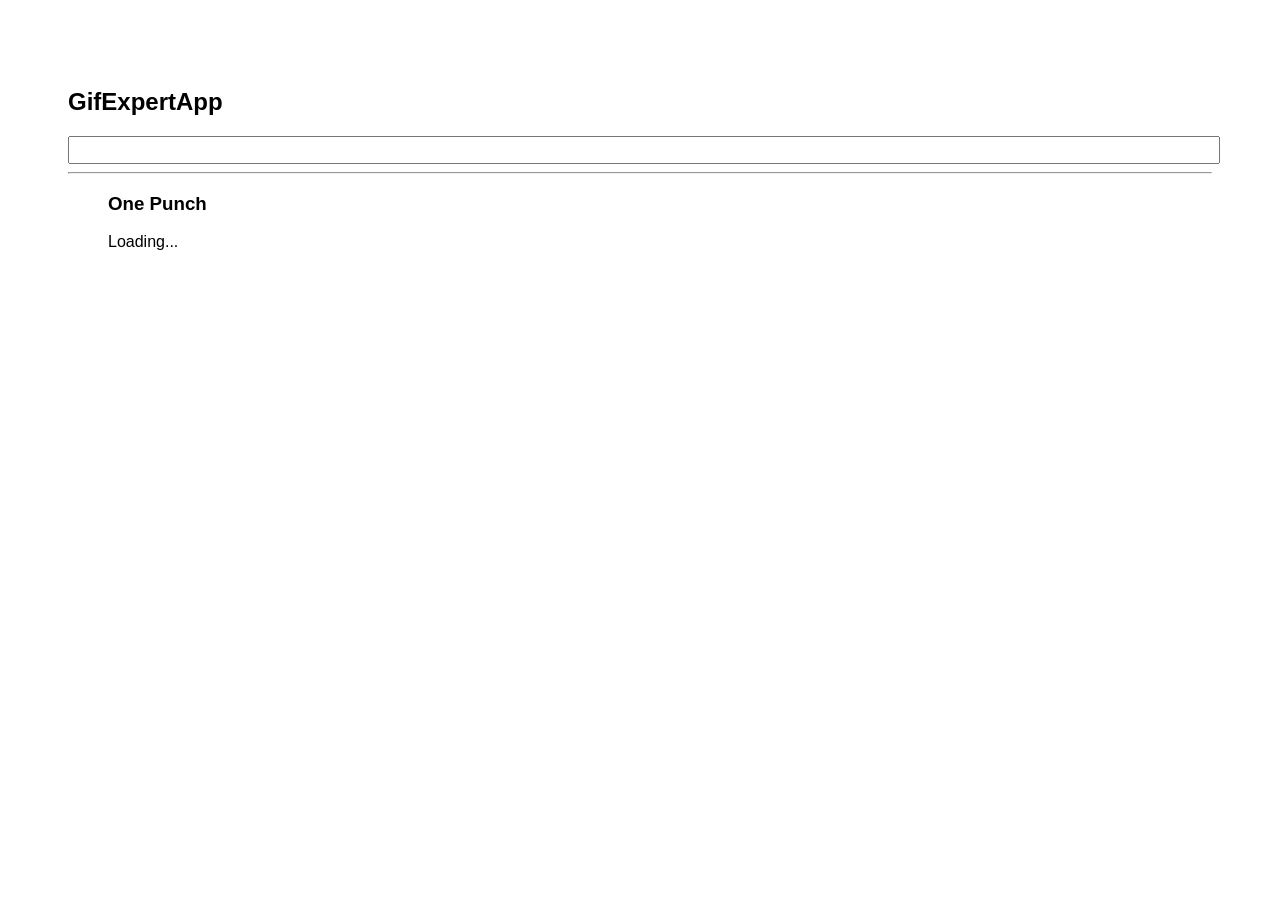
<file: docs/index.html>
<!DOCTYPE html>
<html lang="en">
	<head>
		<meta charset="utf-8" />
		<link rel="icon" href="./favicon.ico" />
		<meta name="viewport" content="width=device-width,initial-scale=1" />
		<meta name="theme-color" content="#000000" />
		<meta
			name="description"
			content="Web site created using create-react-app"
		/>
		<link rel="apple-touch-icon" href="./logo192.png" />
		<link rel="manifest" href="./manifest.json" />
		<link
			rel="stylesheet"
			href="https://cdnjs.cloudflare.com/ajax/libs/animate.css/4.1.1/animate.min.css"
		/>
		<title>Gif App</title>
		<link href="./static/css/main.21dfda7b.chunk.css" rel="stylesheet" />
	</head>
	<body>
		<noscript>You need to enable JavaScript to run this app.</noscript>
		<div id="root"></div>
		<script>
			!(function (e) {
				function r(r) {
					for (
						var n, p, f = r[0], i = r[1], l = r[2], c = 0, s = [];
						c < f.length;
						c++
					)
						(p = f[c]),
							Object.prototype.hasOwnProperty.call(o, p) &&
								o[p] &&
								s.push(o[p][0]),
							(o[p] = 0);
					for (n in i)
						Object.prototype.hasOwnProperty.call(i, n) && (e[n] = i[n]);
					for (a && a(r); s.length; ) s.shift()();
					return u.push.apply(u, l || []), t();
				}
				function t() {
					for (var e, r = 0; r < u.length; r++) {
						for (var t = u[r], n = !0, f = 1; f < t.length; f++) {
							var i = t[f];
							0 !== o[i] && (n = !1);
						}
						n && (u.splice(r--, 1), (e = p((p.s = t[0]))));
					}
					return e;
				}
				var n = {},
					o = { 1: 0 },
					u = [];
				function p(r) {
					if (n[r]) return n[r].exports;
					var t = (n[r] = { i: r, l: !1, exports: {} });
					return e[r].call(t.exports, t, t.exports, p), (t.l = !0), t.exports;
				}
				(p.m = e),
					(p.c = n),
					(p.d = function (e, r, t) {
						p.o(e, r) ||
							Object.defineProperty(e, r, { enumerable: !0, get: t });
					}),
					(p.r = function (e) {
						"undefined" != typeof Symbol &&
							Symbol.toStringTag &&
							Object.defineProperty(e, Symbol.toStringTag, { value: "Module" }),
							Object.defineProperty(e, "__esModule", { value: !0 });
					}),
					(p.t = function (e, r) {
						if ((1 & r && (e = p(e)), 8 & r)) return e;
						if (4 & r && "object" == typeof e && e && e.__esModule) return e;
						var t = Object.create(null);
						if (
							(p.r(t),
							Object.defineProperty(t, "default", { enumerable: !0, value: e }),
							2 & r && "string" != typeof e)
						)
							for (var n in e)
								p.d(
									t,
									n,
									function (r) {
										return e[r];
									}.bind(null, n)
								);
						return t;
					}),
					(p.n = function (e) {
						var r =
							e && e.__esModule
								? function () {
										return e.default;
								  }
								: function () {
										return e;
								  };
						return p.d(r, "a", r), r;
					}),
					(p.o = function (e, r) {
						return Object.prototype.hasOwnProperty.call(e, r);
					}),
					(p.p = "/");
				var f = (this["webpackJsonpgif-app"] =
						this["webpackJsonpgif-app"] || []),
					i = f.push.bind(f);
				(f.push = r), (f = f.slice());
				for (var l = 0; l < f.length; l++) r(f[l]);
				var a = i;
				t();
			})([]);
		</script>
		<script src="./static/js/2.c4556d58.chunk.js"></script>
		<script src="./static/js/main.bd877d6b.chunk.js"></script>
	</body>
</html>
</file>
<file: docs/static/css/main.21dfda7b.chunk.css>
*{font-family:Arial,Helvetica,sans-serif}body{padding:60px}input{color:grey;width:100%;font-size:1.2rem}.card-grid{display:flex;flex-direction:row;flex-wrap:wrap}.card{align-content:center;border:1px solid grey;border-radius:6px;margin-bottom:10px;margin-right:10px;overflow:hidden}.card p{padding:5px;text-align:center}.card img{max-height:170px}
/*# sourceMappingURL=main.21dfda7b.chunk.css.map */
</file>
